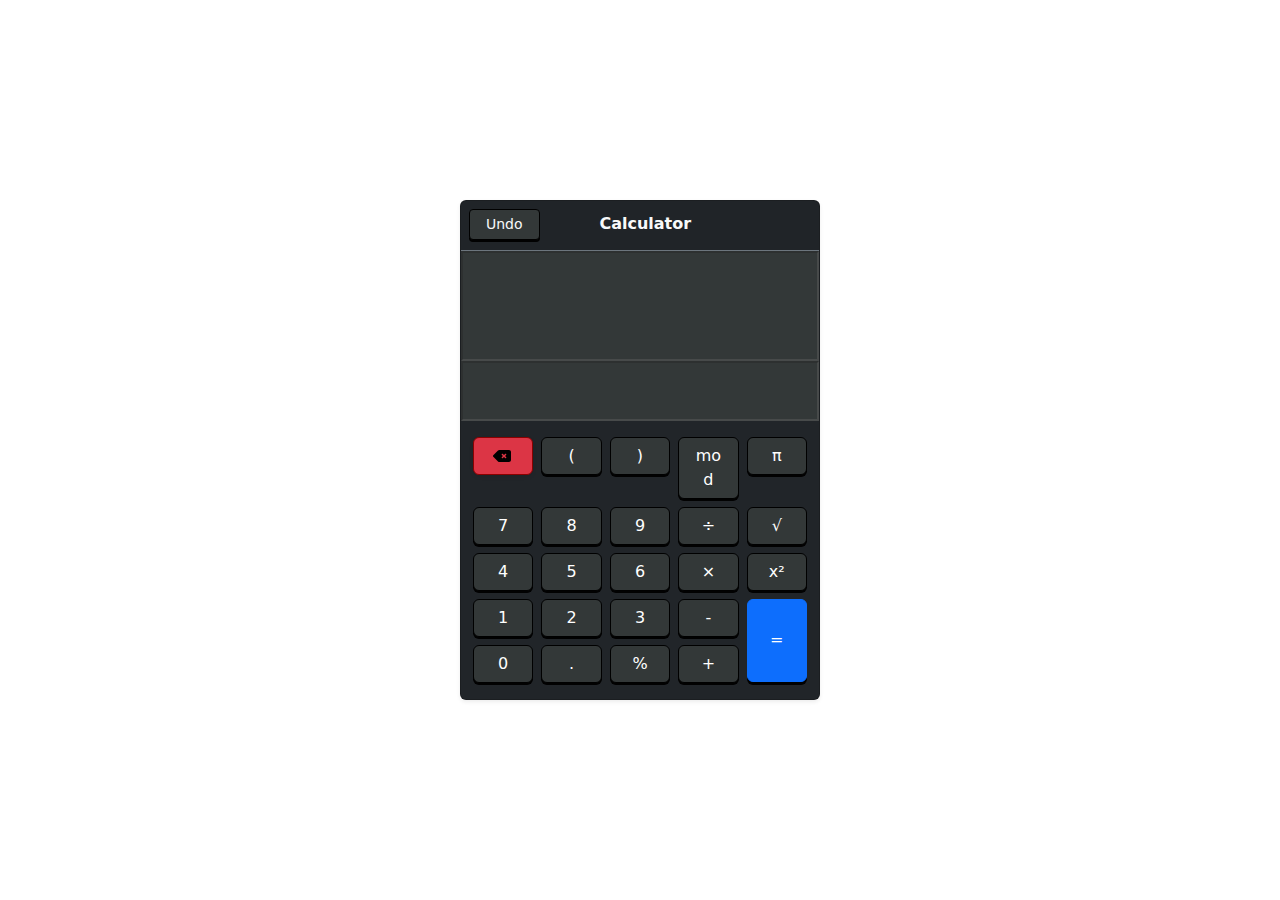
<file: index.html>
<!doctype html>
<html lang="en">
  <head>
    <meta charset="UTF-8" />
    <meta name="viewport" content="width=device-width, initial-scale=1.0" />
    <title>Calculator</title>

    <link rel="stylesheet" href="../styles.css" />
    <link rel="stylesheet" href="../static/css/bootstrap.min.css" />
  </head>
  <body>
    <div class="calculator vw-100">
      <div
        class="container d-flex justify-content-center align-items-center vh-100"
      >
        <div class="row">
          <div class="col">
            <!--body-->
            <div
              class="card text-light bg-dark shadow-sm mx-auto my-5"
              style="width: 360px"
            >
              <!--header-->
              <div class="card-header border-bottom border-secondary p-2">
                <div
                  class="d-flex justify-content-between align-items-baseline"
                >
                  <button
                    type="button"
                    class="btn btn-sm px-3 text-light"
                    id="undo-btn"
                  >
                    Undo
                  </button>
                  <h6 class="fw-bold">Calculator</h6>
                  <div style="width: 60px"></div>
                </div>
              </div>

              <!--output display-->
              <div>
                <input
                  type="text"
                  readonly
                  disabled
                  class="w-100"
                  style="height: 110px"
                  id="output-display"
                />
              </div>

              <!--input display-->
              <div>
                <input
                  type="text"
                  id="input-display"
                  disabled
                  readonly
                  class="w-100"
                  style="height: 60px"
                />
              </div>

              <div class="buttons">
                <div class="row row-cols-5 g-2 mx-2 mt-2 pb-3">
                  <div class="col mb-1">
                    <button
                      type="button"
                      class="btn btn-danger shadow-sm w-100"
                      style="
                        padding: 8px;
                        border: solid;
                        border-color: darkred;
                        border-width: 1px;
                      "
                    >
                      <img
                        src="../assets/icons/delete-left-solid-full.svg"
                        alt="delete_icon"
                        style="width: 20px"
                      />
                    </button>
                  </div>
                  <div class="col">
                    <button type="button" class="btn" value="(">(</button>
                  </div>
                  <div class="col">
                    <button type="button" class="btn" value=")">)</button>
                  </div>
                  <div class="col">
                    <button type="button" class="btn" value="?">mod</button>
                  </div>
                  <div class="col">
                    <button type="button" class="btn" value="π">π</button>
                  </div>
                  <div class="col">
                    <button type="button" class="btn" value="7">7</button>
                  </div>
                  <div class="col">
                    <button type="button" class="btn" value="8">8</button>
                  </div>
                  <div class="col">
                    <button type="button" class="btn" value="9">9</button>
                  </div>
                  <div class="col">
                    <button type="button" class="btn" value="/">÷</button>
                  </div>
                  <div class="col">
                    <button type="button" class="btn" value="√">√</button>
                  </div>
                  <div class="col">
                    <button type="button" class="btn" value="4">4</button>
                  </div>
                  <div class="col">
                    <button type="button" class="btn" value="5">5</button>
                  </div>
                  <div class="col">
                    <button type="button" class="btn" value="6">6</button>
                  </div>
                  <div class="col">
                    <button type="button" class="btn" value="*">×</button>
                  </div>
                  <div class="col">
                    <button type="button" class="btn" value="^2">x²</button>
                  </div>
                  <div class="col">
                    <button type="button" class="btn" value="1">1</button>
                  </div>
                  <div class="col">
                    <button type="button" class="btn" value="2">2</button>
                  </div>
                  <div class="col">
                    <button type="button" class="btn" value="3">3</button>
                  </div>
                  <div class="col">
                    <button type="button" class="btn" value="-">-</button>
                  </div>
                  <div class="col">
                    <button
                      type="button"
                      class="btn btn-primary w-100"
                      style="height: 220%"
                      value="="
                    >
                      =
                    </button>
                  </div>
                  <div class="col">
                    <button type="button" class="btn" value="0">0</button>
                  </div>
                  <div class="col">
                    <button type="button" class="btn" value=".">.</button>
                  </div>
                  <div class="col">
                    <button type="button" class="btn" value="%">%</button>
                  </div>
                  <div class="col">
                    <button type="button" class="btn" value="+">+</button>
                  </div>
                </div>
              </div>
            </div>
          </div>
        </div>
      </div>
    </div>
    <script src="../static/js/bootstrap.bundle.min.js"></script>
  </body>
</html>
</file>
<file: styles.css>
:root {
  --primary-color: rgb(51, 56, 56);
}

#output-display,
#input-display {
  pointer-events: none;
  user-select: none;
}

#undo-btn {
  background-color: var(--primary-color);
  border: solid;
  border-width: 1px;
  border-color: black;
}

#output-display,
#input-display {
  background-color: var(--primary-color);
  height: 110px;
  font-weight: bold;
  color: white;
  text-align: end;
  padding-right: 10px;
}

#output-display {
  font-size: 25px;
}

#input-display {
  font-style: 15px;
}

.btn-danger {
  padding: 6px !important;
  border: solid !important;
  border-color: darkred !important;
  border-width: 1px !important;
  box-shadow: 0px 2px rgb(1, 1, 1) !important;
}

.btn {
  box-shadow: 0px 2px rgb(1, 1, 1) !important;
}

.btn-primary {
  box-shadow: 0px 3px rgb(1, 1, 1) !important;
}

.btn:not(.btn-danger, #undo-btn, .btn-primary) {
  background-color: rgb(51, 56, 56);
  border: solid;
  border-width: 1px;
  border-color: black;
  color: white;
  width: 100%;
}

.btn:not(.btn-danger, .btn-primary):hover {
  opacity: 85%;
}
</file>
